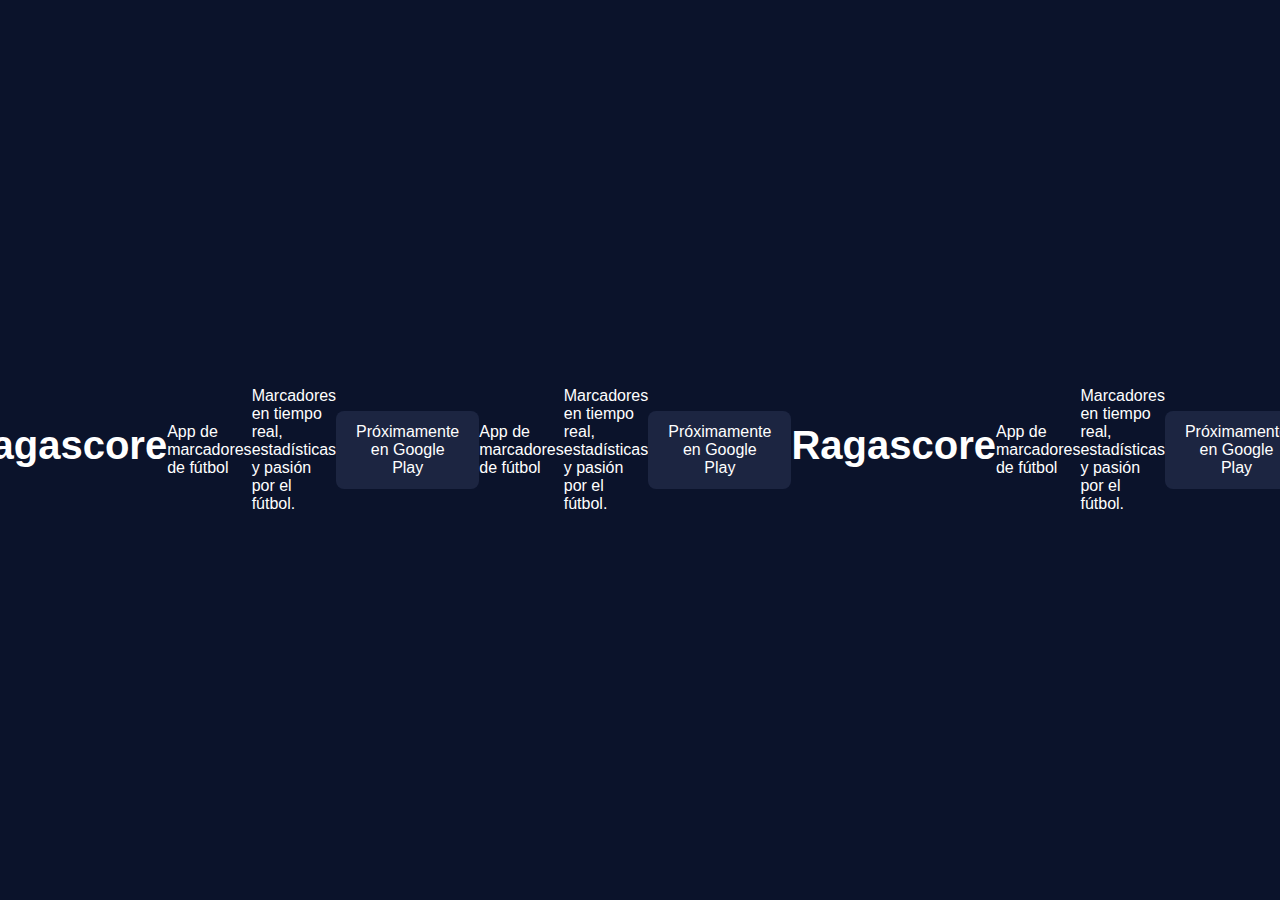
<file: index.html>
<!DOCTYPE html>
<html lang="es">
<head>
  <meta charset="UTF-8" />
  <meta name="viewport" content="width=device-width, initial-scale=1.0" />
  <title>Ragascore</title>
  <link rel="stylesheet" href="styles.css">

</head>


<h1>Ragascore</h1>

<p>App de marcadores de fútbol</p>

<p>Marcadores en tiempo real, estadísticas y pasión por el fútbol.</p>

<button id="proximamente">Próximamente en Google Play</button>

<script src="script.js"></script>

<body>


<p>App de marcadores de fútbol</p>

<p>Marcadores en tiempo real, estadísticas y pasión por el fútbol.</p>

<button id="proximamente">Próximamente en Google Play</button>

<script src="script.js"></script>

   <h1>Ragascore</h1>

<p>App de marcadores de fútbol</p>

<p>Marcadores en tiempo real, estadísticas y pasión por el fútbol.</p>


<button id="proximamente">Próximamente en Google Play</button>


<script src="script.js"></script>


<<p id="mensaje" style="display:none; margin-top:10px; color:#bffcff;">
  🚀 Ragascore estará disponible próximamente en Google Play
</p>
</file>
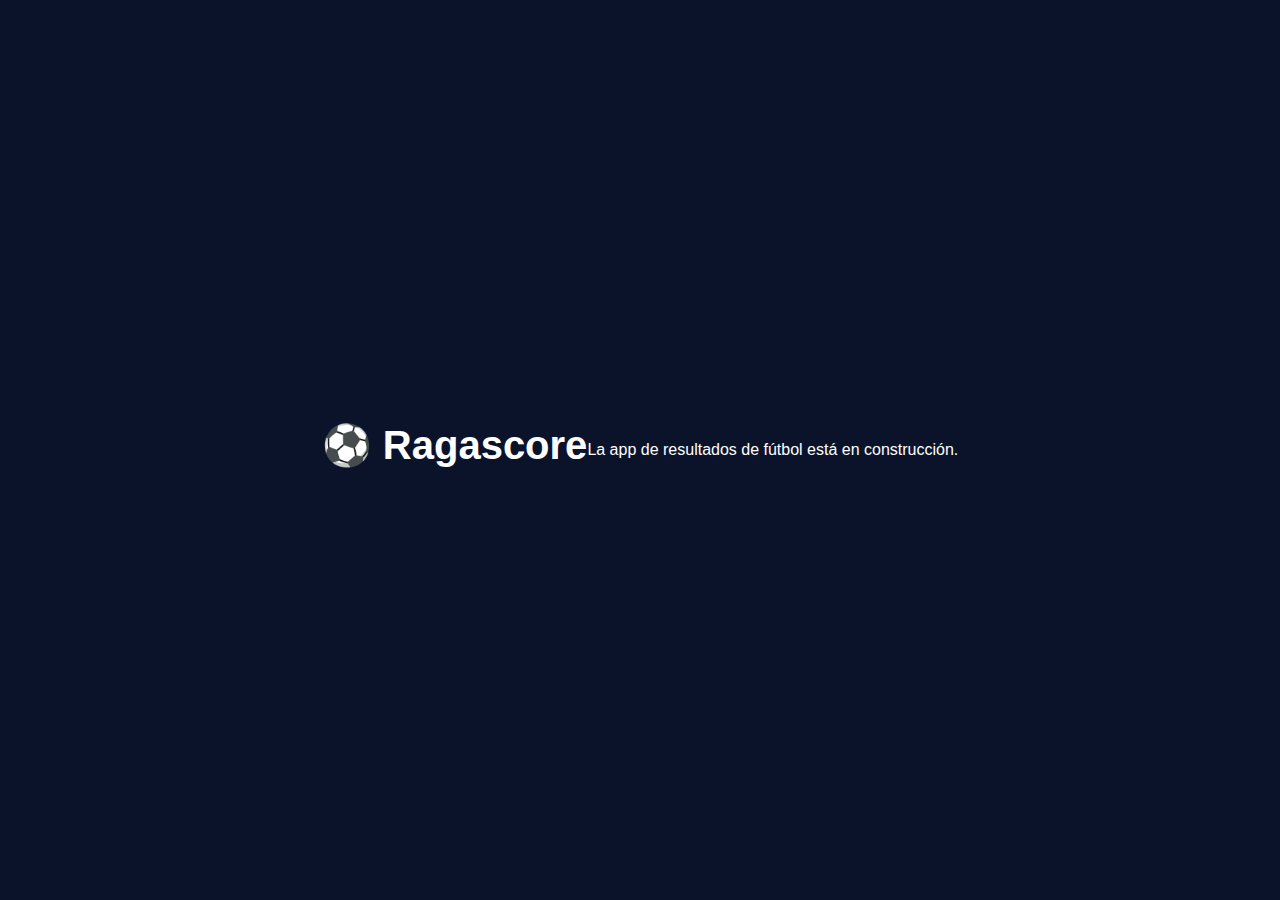
<file: app.html>
<!DOCTYPE html>
<html lang="es">
<head>
  <meta charset="UTF-8">
  <title>Ragascore</title>
  <meta name="viewport" content="width=device-width, initial-scale=1.0">

  <link rel="stylesheet" href="styles.css">
</head>
<body>

  <h1>⚽ Ragascore</h1>
  <p>La app de resultados de fútbol está en construcción.</p>

  <script src="script.js"></script>
</body>
</html>
</file>
<file: styles.css>
* {
  box-sizing: border-box;
  margin: 0;
  padding: 0;
  font-family: Arial, Helvetica, sans-serif;
}

body {
  background: #0b132b;
  color: #ffffff;
  min-height: 100vh;
  display: flex;
  align-items: center;
  justify-content: center;
}

.container {
  text-align: center;
  max-width: 420px;
  padding: 24px;
}

h1 {
  font-size: 2.5rem;
  margin-bottom: 10px;
}

.subtitle {
  font-size: 1.1rem;
  color: #a9bcd0;
  margin-bottom: 14px;
}

.description {
  font-size: 0.95rem;
  color: #d6e0f0;
  margin-bottom: 22px;
}

button {
  background: #1c2541;
  color: #ffffff;
  border: none;
  padding: 12px 20px;
  border-radius: 8px;
  font-size: 1rem;
  cursor: pointer;
}

button:hover {
  background: #3a86ff;
}
</file>
